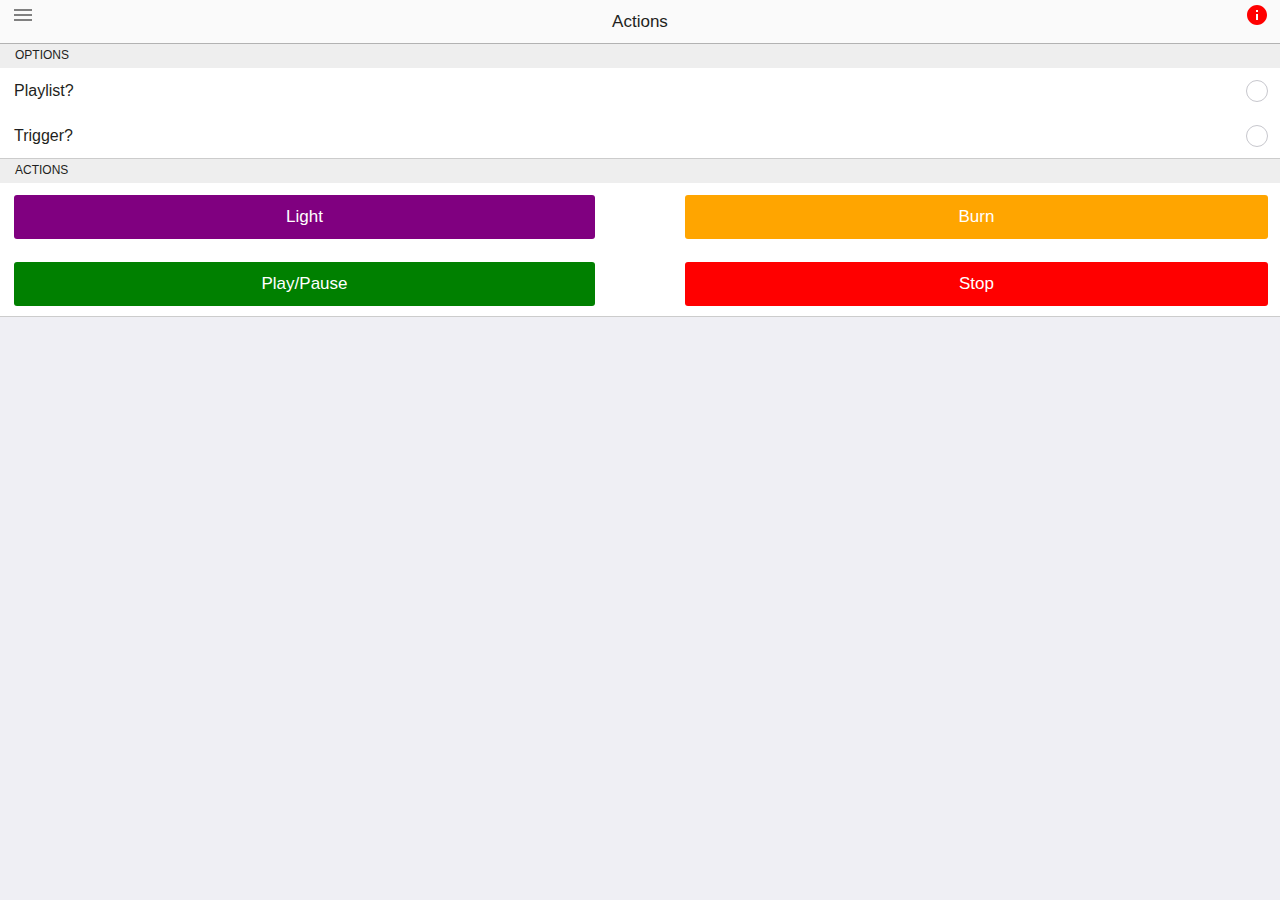
<file: Smartphone/index.html>
<!DOCTYPE html>
<html>
<head>
	<title>IMAGEPAINTING</title>
	<meta charset="utf-8" />
	<meta name="viewport" content="width=device-width, initial-scale=1.0">
	<link rel="stylesheet" href="css/onsenui-core.min.css">
	<link rel="stylesheet" id="theme" href="css/onsen-css.min.css">
	<link rel="stylesheet" href="css/imagepainting.css">
</head>

<body>
	<ons-splitter>
		<ons-splitter-side id="menu" side="left" width="220px" collapse swipeable>
			<ons-page>
				<ons-list>
					<ons-list-item onclick="fn.load('actions.html')" tappable>
						<div class="left" ><ons-icon icon="myActions"></ons-icon></div>
						<div class="center" >Actions</div>
					</ons-list-item>
					<ons-list-item onclick="fn.load('playlist.html')" tappable>
						<div class="left" ><ons-icon icon="myPlaylist"></ons-icon></div>
						<div class="center" >Playlist</div>
					</ons-list-item>
					<ons-list-item onclick="fn.load('parameters.html')" tappable>
						<div class="left" ><ons-icon icon="myParameters"></ons-icon></div>
						<div class="center" >Parameters</div>
					</ons-list-item>
					<ons-list-item onclick="fn.load('convert.html')" tappable>
						<div class="left" ><ons-icon icon="myUpload"></ons-icon></div>
						<div class="center" >Convert</div>
					</ons-list-item>
					<ons-list-item onclick="fn.load('generate.html')" tappable>
						<div class="left" ><ons-icon icon="myUpload"></ons-icon></div>
						<div class="center" >Generate</div>
					</ons-list-item>
					<ons-list-item onclick="fn.load('system.html')" tappable>
						<div class="left" ><ons-icon icon="mySystem"></ons-icon></div>
						<div class="center" >System</div>
					</ons-list-item>
				</ons-list>
			</ons-page>
		</ons-splitter-side>
		<ons-splitter-content id="content" page="actions.html"></ons-splitter-content>
	</ons-splitter>

	<template id="actions.html">
		<ons-page id="actions">
			<ons-toolbar>
				<div class="left"><ons-toolbar-button onclick="fn.open()"><ons-icon icon="myMenu"></ons-icon></ons-toolbar-button></div>
				<div class="center">Actions</div>
				<div class="right"><ons-toolbar-button id="btnStatus"><ons-icon id="iconStatus" icon="myStatus"></ons-icon></ons-toolbar-button></div>
			</ons-toolbar>
			<ons-list>
				<ons-list-header>OPTIONS</ons-list-header>
				<ons-list-item modifier="nodivider">
					<div class="left">Playlist?</div>
					<div class="right"><ons-checkbox id="ckPlaylist"></ons-checkbox></div>
				</ons-list-item>
				<ons-list-item modifier="nodivider">
					<div class="left">Trigger?</div>
					<div class="right"><ons-checkbox id="ckTrigger"></ons-checkbox></div>
				</ons-list-item>
				<ons-list-header>ACTIONS</ons-list-header>
				<ons-list-item modifier="nodivider">
					<div class="left" style="width: 47%;"><ons-button modifier="large" style="background-color: purple;" id="btnActionLight">Light</ons-button></div>
					<div class="right" style="width: 47%;"><ons-button modifier="large" style="background-color: orange;" id="btnActionBurn">Burn</ons-button></div>
				</ons-list-item>
				<ons-list-item modifier="nodivider">
					<div class="left" style="width: 47%;"><ons-button modifier="large" style="background-color: green;" id="btnActionPlay">Play/Pause</ons-button></div>
					<div class="right" style="width: 47%;"><ons-button modifier="large" style="background-color: red;" id="btnActionStop">Stop</ons-button></div>
				</ons-list-item>
			</ons-list>
			<ons-popover cancelable direction="down" id="popoverStatus">
				<div style="padding: 20px; text-align: center;" id="textStatus">READY</div>
			</ons-popover>
		</ons-page>
	</template>
	
	<template id="playlist.html">
		<ons-page id="playlist">
			<ons-toolbar>
				<div class="left"><ons-toolbar-button onclick="fn.open()"><ons-icon icon="myMenu"></ons-icon></ons-toolbar-button></div>
				<div class="center">Playlist</div>
				<div class="right"><ons-toolbar-button id="btnStatus"><ons-icon id="iconStatus" icon="myStatus"></ons-icon></ons-toolbar-button></div>
			</ons-toolbar>
			
			<ons-list>
				<ons-list-header>PLAYLIST</ons-list-header>
				<ons-list-item modifier="nodivider">
					<ons-select style="width: 100%;" id="selectPlaylist"><option value=""></option></ons-select>
				</ons-list-item>
				<ons-list-item modifier="nodivider">
					<div class="left" style="width: 47%;"><ons-button modifier="large" id="btnPlaylistRestore">Restore</ons-button></div>
					<div class="right" style="width: 47%;"><ons-button modifier="large" style="background-color: red;" id="btnPlaylistDelete">Delete</ons-button></div>
				</ons-list-item>	
				<ons-list-header>PARAMETER LIST</ons-list-header>
				<ons-list id="onsplaylist">
				
				</ons-list>
			</ons-list>
			
			<ons-popover cancelable direction="down" id="popoverStatus">
				<div style="padding: 20px; text-align: center;" id="textStatus">READY</div>
			</ons-popover>
			<ons-bottom-toolbar>
				<ons-row>
					<ons-col width="33%" style="text-align: center"><ons-button modifier="large" id="btnPlaylistSave">Save</ons-button></ons-col>
					<ons-col width="33%" style="text-align: center"><ons-button modifier="large" style="background-color: orange;" id="btnPlaylistDefault">Default</ons-button></ons-col>
					<ons-col width="33%" style="text-align: center"><ons-button modifier="large" style="background-color: red;" id="btnPlaylistFill">Fill</ons-button></ons-col>
				</ons-row>
			</ons-bottom-toolbar>
		</ons-page>
	</template>

	<template id="parameters.html">
		<ons-page id="parameters">
			<ons-toolbar>
				<div class="left"><ons-toolbar-button onclick="fn.open()"><ons-icon icon="myMenu"></ons-icon></ons-toolbar-button></div>
				<div class="center">Parameters</div>
				<div class="right"><ons-toolbar-button id="btnStatus"><ons-icon id="iconStatus" icon="myStatus"></ons-icon></ons-toolbar-button></div>
			</ons-toolbar>
			
			<ons-list>
				<ons-list-header>PARAMETER</ons-list-header>
				<ons-list-item modifier="nodivider">
					<ons-select style="width: 100%;" id="selectParameter"><option value=""></option></ons-select>
				</ons-list-item>
				<ons-list-item modifier="nodivider">
					<div class="left" style="width: 47%;"><ons-button modifier="large" id="btnRestore">Restore</ons-button></div>
					<div class="right" style="width: 47%;"><ons-button modifier="large" style="background-color: red;" id="btnDelete">Delete</ons-button></div>
				</ons-list-item>				
				<ons-list-header>BITMAP</ons-list-header>
				<ons-list-item modifier="nodivider">
					<ons-select style="width: 100%;" id="selectParameterBitmap"><option value=""></option></ons-select>
				</ons-list-item>
				<ons-list-item modifier="nodivider">
					<div class="left">Start:</div>
						<ons-range style="width: 100%;" id="sliderParameterIndexStart"></ons-range>
					<div class="right" id="textParameterIndexStart"></div>
				</ons-list-item>
				<ons-list-item modifier="nodivider">
					<div class="center">
						<canvas style="display: block; margin-left: auto; margin-right: auto; max-width: 100%; height: 40vw;" id="canvasParameterBitmap" width="0px" height="0px"></canvas>
					</div>
				</ons-list-item>
				<ons-list-item modifier="nodivider">
					<div class="left">Stop:</div>
						<ons-range style="width: 100%;" id="sliderParameterIndexStop"></ons-range>
					<div class="right" id="textParameterIndexStop"></div>
				</ons-list-item>
				<ons-list-item modifier="nodivider" expandable>
					BASIC
					<div class="expandable-content">
						<ons-list modifier="inset">
							<ons-list-item modifier="nodivider">
								<div class="left">Delay:</div>
								<div class="center"><ons-range style="width: 100%;" min="0" max="255" id="sliderDelay"></ons-range></div>
								<div class="right" id="textDelay"></div>
							</ons-list-item>
							<ons-list-item modifier="nodivider">
								<div class="left">Brightness:</div>
								<div class="center"><ons-range style="width: 100%;" min="0" max="255" id="sliderBrightness"></ons-range></div>
								<div class="right" id="textBrightness"></div>
							</ons-list-item>
							<ons-list-item modifier="nodivider">
								<div class="left">Color:</div>
								<div class="center"><ons-input style="width: 100%;" type="color" id="pickerColor"></ons-input></div>
							</ons-list-item>
							<ons-list-item modifier="nodivider">
									<div class="left">Invert?</div>
									<div class="right"><ons-checkbox id="ckInvert"></ons-checkbox></div>
							</ons-list-item>
						</ons-list>
					</div>
				</ons-list-item>
				<ons-list-item modifier="nodivider" expandable>
					REPEAT
					<div class="expandable-content">
						<ons-list modifier="inset">
							<ons-list-item modifier="nodivider">
								<div class="left">Repeat:</div>
								<div class="center"><ons-range style="width: 100%;" min="0" max="25" id="sliderRepeat"></ons-range></div>
								<div class="right" id="textRepeat"></div>
							</ons-list-item>
							<ons-list-item modifier="nodivider">
								<div class="left">Repeat?</div>
								<div class="right"><ons-checkbox id="ckRepeat"></ons-checkbox></div>
							</ons-list-item>
							<ons-list-item modifier="nodivider">
								<div class="left">Bounce?</div>
								<div class="right"><ons-checkbox id="ckBounce"></ons-checkbox></div>
							</ons-list-item>
						</ons-list>
					</div>
				</ons-list-item>
				<ons-list-item modifier="nodivider" expandable>
					END
					<div class="expandable-content">
						<ons-list modifier="inset">
							<ons-list-item modifier="nodivider">
								<div class="left">End Off?</div>
								<div class="right"><ons-checkbox id="ckEndOff"></ons-checkbox></div>
							</ons-list-item>
							<ons-list-item modifier="nodivider">
								<div class="left">End Color?</div>
								<div class="right"><ons-checkbox id="ckEndColor"></ons-checkbox></div>
							</ons-list-item>
						</ons-list>
					</div>
				</ons-list-item>
				<ons-list-item modifier="nodivider" expandable>
					VERTICAL CUT
					<div class="expandable-content">
						<ons-list modifier="inset">
							<ons-list-item modifier="nodivider">
								<div class="left">Vertical Cut:</div>
								<div class="center"><ons-range style="width: 100%;" min="0" max="25" id="sliderVcut"></ons-range></div>
								<div class="right" id="textVcut"></div>
							</ons-list-item>
							<ons-list-item modifier="nodivider">
								<div class="left">Vertical Cut Off?</div>
								<div class="right"><ons-checkbox id="ckVcutOff"></ons-checkbox></div>
							</ons-list-item>
							<ons-list-item modifier="nodivider">
								<div class="left">Vertical Cut Color?</div>
								<div class="right"><ons-checkbox id="ckVcutColor"></ons-checkbox></div>
							</ons-list-item>
						</ons-list>
					</div>
				</ons-list-item>
				<ons-list-item modifier="nodivider" expandable>
					HORIZONTAL CUT
					<div class="expandable-content">
						<ons-list modifier="inset">
							<ons-list-item modifier="nodivider">
								<div class="left">Horizontal Cut:</div>
								<div class="center"><ons-range style="width: 100%;" min="0" max="25" id="sliderHcut"></ons-range></div>
								<div class="right" id="textHcut"></div>
							</ons-list-item>
							<ons-list-item modifier="nodivider">
								<div class="left">Horizontal Cut Off?</div>
								<div class="right"><ons-checkbox id="ckHcutOff"></ons-checkbox></div>
							</ons-list-item>
							<ons-list-item modifier="nodivider">
								<div class="left">Horizontal Cut Color?</div>
								<div class="right"><ons-checkbox id="ckHcutColor"></ons-checkbox></div>
							</ons-list-item>
						</ons-list>
					</div>
				</ons-list-item>
				<ons-list-item modifier="nodivider" expandable>
					COUNTDOWN
					<div class="expandable-content">
						<ons-list modifier="inset">
							<ons-list-item modifier="nodivider">
								<div class="left">Countdown:</div>
								<div class="center"><ons-range style="width: 100%;" min="0" max="15000" id="sliderCountdown"></ons-range></div>
								<div class="right" id="textCountdown"></div>
							</ons-list-item>
							<ons-list-item modifier="nodivider">
								<div class="left">Countdown?</div>
								<div class="right"><ons-checkbox id="ckCountdown"></ons-checkbox></div>
							</ons-list-item>
						</ons-list>
					</div>
				</ons-list-item>
			</ons-list>
			
			<ons-popover cancelable direction="down" id="popoverStatus">
				<div style="padding: 20px; text-align: center;" id="textStatus">READY</div>
			</ons-popover>
			<ons-bottom-toolbar>
				<ons-row>
					<ons-col width="33%" style="text-align: center"><ons-button modifier="large" id="btnSave">Save</ons-button></ons-col>
					<ons-col width="33%" style="text-align: center"><ons-button modifier="large" style="background-color: orange;" id="btnDefault">Default</ons-button></ons-col>
					<ons-col width="33%" style="text-align: center"><ons-button modifier="large" style="background-color: red;" id="btnAdd">Add</ons-button></ons-col>
				</ons-row>
			</ons-bottom-toolbar>
		</ons-page>
	</template>

	<template id="convert.html">
		<ons-page id="convert">
			<ons-toolbar>
				<div class="left"><ons-toolbar-button onclick="fn.open()"><ons-icon icon="myMenu"></ons-icon></ons-toolbar-button></div>
				<div class="center">Convert</div>
				<div class="right"><ons-toolbar-button id="btnStatus"><ons-icon id="iconStatus" icon="myStatus"></ons-icon></ons-toolbar-button></div>
			</ons-toolbar>
			
			<ons-list>
				<ons-list-header>FILE</ons-list-header>
				<ons-list-item modifier="nodivider">
					<input style="width: 100%;" type="file" id="selectConvert"></input>
				</ons-list-item>
				<ons-list-item modifier="nodivider">
					<canvas style="display: block; margin-left: auto; margin-right: auto; max-width: 100%; height: 50vw;" id="canvasConvert" width="0px" height="0px"></canvas>
				</ons-list-item>
				<ons-list-header>OPTIONS</ons-list-header>
				<ons-list-item modifier="nodivider">
					<div class="left">Gamma:</div>
					<div class="right">
						<ons-select id="selectConvertGamma">
							<option value="1.0">1.0</option>
							<option value="1.3">1.3</option>
							<option value="1.6">1.6</option>					
							<option value="1.9">1.9</option>
							<option value="2.2">2.2</option>
							<option value="2.5" selected="selected">2.5</option>
							<option value="2.8">2.8</option>
							<option value="3.1">3.1</option>
						</ons-select>
					</div>
				</ons-list-item>
				<ons-list-item modifier="nodivider">
					<div class="left">Orientation:</div>
					<div class="right">
						<ons-select id="selectConvertOrientation">
							<option value="-90">-90°</option>
							<option value="0">0°</option>
							<option value="90" selected="selected">+90°</option>					
							<option value="180">+180°</option>
						</ons-select>
					</div>
				</ons-list-item>
				<ons-list-item modifier="nodivider">
					<div class="left">Pixels:</div>
					<ons-range style="width: 100%;" id="sliderConvertPixels"></ons-range>
					<div class="right" id="textConvertPixels"></div>
				</ons-list-item>
			</ons-list>
			
			<ons-popover cancelable direction="down" id="popoverStatus">
				<div style="padding: 20px; text-align: center;" id="textStatus">READY</div>
			</ons-popover>
			<ons-bottom-toolbar>
				<ons-row>
					<ons-col width="50%"><ons-button modifier="large" style="background-color: orange;" id="btnConvertUpload">Upload</ons-button></ons-col>
					<ons-col width="50%"><ons-button modifier="large" id="btnConvertDownload">Download</ons-button></ons-col>
				</ons-row>
			</ons-bottom-toolbar>
		</ons-page>
	</template>
	
	<template id="generate.html">
		<ons-page id="generate">
			<ons-toolbar>
				<div class="left"><ons-toolbar-button onclick="fn.open()"><ons-icon icon="myMenu"></ons-icon></ons-toolbar-button></div>
				<div class="center">Generate</div>
				<div class="right"><ons-toolbar-button id="btnStatus"><ons-icon id="iconStatus" icon="myStatus"></ons-icon></ons-toolbar-button></div>
			</ons-toolbar>
			
			<ons-list>
				<ons-list-header>EFFECT</ons-list-header>
				<ons-list-item modifier="nodivider">
					<ons-select style="width: 100%;" id="selectGenerate">
						<option value="generateCircle" selected="selected">Random Circle </option>
						<option value="generateRainbow">Random Rainbow </option>
				</ons-select>
				</ons-list-item>
				<ons-list-item modifier="nodivider">
					<canvas style="display: block; margin-left: auto; margin-right: auto; max-width: 100%; height: 50vw;" id="canvasGenerate" width="0px" height="0px"></canvas>
				</ons-list-item>
				<ons-list-header>OPTIONS</ons-list-header>
				<ons-list-item modifier="nodivider">
					<div class="left">Gamma:</div>
					<div class="right">
						<ons-select id="selectGenerateGamma">
							<option value="1.0">1.0</option>
							<option value="1.3">1.3</option>
							<option value="1.6">1.6</option>					
							<option value="1.9">1.9</option>
							<option value="2.2">2.2</option>
							<option value="2.5" selected="selected">2.5</option>
							<option value="2.8">2.8</option>
							<option value="3.1">3.1</option>
						</ons-select>
					</div>
				</ons-list-item>
				<ons-list-item modifier="nodivider">
					<div class="left">Orientation:</div>
					<div class="right">
						<ons-select id="selectGenerateOrientation">
							<option value="-90">-90°</option>
							<option value="0">0°</option>
							<option value="90" selected="selected">+90°</option>					
							<option value="180">+180°</option>
						</ons-select>
					</div>
				</ons-list-item>
				<ons-list-item modifier="nodivider">
					<div class="left">Pixels:</div>
					<ons-range style="width: 100%;" id="sliderGeneratePixels"></ons-range>
					<div class="right" id="textGeneratePixels"></div>
				</ons-list-item>
			</ons-list>

			<ons-popover cancelable direction="down" id="popoverStatus">
				<div style="padding: 20px; text-align: center;" id="textStatus">READY</div>
			</ons-popover>
			<ons-bottom-toolbar>
				<ons-row>
					<ons-col width="33%"><ons-button modifier="large" style="background-color: orange;" id="btnGenerateUpload">Upload</ons-button></ons-col>
					<ons-col width="33%"><ons-button modifier="large" id="btnGenerateDownload">Download</ons-button></ons-col>
					<ons-col width="33%"><ons-button modifier="large" style="background-color: red;" id="btnGenerateRefresh">Refresh</ons-button></ons-col>
				</ons-row>
			</ons-bottom-toolbar>
		</ons-page>
	</template>

	<template id="system.html">
		<ons-page id="system">
			<ons-toolbar>
				<div class="left"><ons-toolbar-button onclick="fn.open()"><ons-icon icon="myMenu"></ons-icon></ons-toolbar-button></div>
				<div class="center">System</div>
				<div class="right"><ons-toolbar-button id="btnStatus"><ons-icon id="iconStatus" icon="myStatus"></ons-icon></ons-toolbar-button></div>
			</ons-toolbar>
			<ons-list>
				<ons-list-header>ESP8266 UPLOAD</ons-list-header>				
				<ons-list-item modifier="nodivider">
					<input style="width: 100%;" type="file" id="selectSystemUpload"></input>
				</ons-list-item>
				<ons-list-item modifier="nodivider">
					<div class="left" style="width: 47%;"><ons-button modifier="large" style="background-color: orange;" id="btnSystemUpload">Upload</ons-button></div>
				</ons-list-item>
				<ons-list-header>ESP8266 PIXELS</ons-list-header>
				<ons-list-item modifier="nodivider">
					<div class="left">Pixels:</div>
					<div class="right" id="textSystemPixels"></div>
				</ons-list-item>
				<ons-list-header>ESP8266 FILELIST</ons-list-header>
				<ons-list-item modifier="nodivider">
					<ons-select style="width: 100%;" id="selectSystem"><option value=""></option></ons-select>
				</ons-list-item>
				<ons-list-item modifier="nodivider">
					<div class="left">Size:</div>
					<div class="right" id="textSystemSize"></div>
				</ons-list-item>
				<ons-list-item modifier="nodivider">
					<div class="left" style="width: 47%;"><ons-button modifier="large" id="btnSystemDownload">Download</ons-button></div>
					<div class="right" style="width: 47%;"><ons-button modifier="large" style="background-color: red;" id="btnSystemDelete">Delete</ons-button></div>
				</ons-list-item>
				<ons-list-header>ESP8266 FILESYSTEM</ons-list-header>
				<ons-list-item modifier="nodivider">
					<canvas style="display: block; margin-left: auto; margin-right: auto; max-width: 100%; height: 50vw;" id="canvasSystem" width="300px" height="300px">></canvas>
				</ons-list-item>
			</ons-list>
			<ons-popover cancelable direction="down" id="popoverStatus">
				<div style="padding: 20px; text-align: center;" id="textStatus">READY</div>
			</ons-popover>
		</ons-page>
	</template>

</body>
<script src="js/pieChart.js"></script>
<script src="js/canvastobmp.js"></script>
<script src="js/drawtocanvas.js"></script>
<script src="js/generatetocanvas.js"></script>
<script src="js/imagepainting.js"></script>
<script src="js/action.js"></script>
<script src="js/parameter.js"></script>
<script src="js/system.js"></script>
<script src="js/playlist.js"></script>
<script src="js/onsenui.min.js"></script>
</html>
</file>
<file: Smartphone/css/imagepainting.css>
.fa-myAdd{
	width: 56px;
	height: 56px;
	background-color: transparent;
	background-image: url("data:image/svg+xml,%3Csvg xmlns='http://www.w3.org/2000/svg' width='56' height='56' viewBox='0 0 512 512'%3E%3Cline x1='256' y1='112' x2='256' y2='400' style='fill:none;stroke:grey;stroke-linecap:round;stroke-linejoin:round;stroke-width:32px'/%3E%3Cline x1='400' y1='256' x2='112' y2='256' style='fill:none;stroke:grey;stroke-linecap:round;stroke-linejoin:round;stroke-width:32px'/%3E%3C/svg%3E");
}

.fa-myRefresh{
	width: 56px;
	height: 56px;
	background-color: transparent;
	background-image: url("data:image/svg+xml,%3Csvg xmlns='http://www.w3.org/2000/svg' width='56' height='56' viewBox='0 0 512 512'%3E%3Cpath d='M434.67,285.59v-29.8C434.67,157.06,354.43,77,255.47,77a179,179,0,0,0-140.14,67.36m-38.53,82v29.8C76.8,355,157,435,256,435a180.45,180.45,0,0,0,140-66.92' style='fill:none;stroke:grey;stroke-linecap:round;stroke-linejoin:round;stroke-width:32px'/%3E%3Cpolyline points='32 256 76 212 122 256' style='fill:none;stroke:grey;stroke-linecap:round;stroke-linejoin:round;stroke-width:32px'/%3E%3Cpolyline points='480 256 436 300 390 256' style='fill:none;stroke:grey;stroke-linecap:round;stroke-linejoin:round;stroke-width:32px'/%3E%3C/svg%3E");
}

.fa-mySend{
	width: 56px;
	height: 56px;
	background-color: transparent;
	background-image: url("data:image/svg+xml,%3Csvg xmlns='http://www.w3.org/2000/svg' width='56' height='56' viewBox='0 0 512 512'%3E%3Cpolyline points='416 128 192 384 96 288' style='fill:none;stroke:grey;stroke-linecap:round;stroke-linejoin:round;stroke-width:32px'/%3E%3C/svg%3E");
}

.fa-myTrash{
	width: 24px;
	height: 24px;
	background-color: transparent;
	background-image: url("data:image/svg+xml,%3Csvg xmlns='http://www.w3.org/2000/svg' width='24' height='24' viewBox='0 0 512 512'%3E%3Cpath d='M296,64H216a7.91,7.91,0,0,0-8,8V96h96V72A7.91,7.91,0,0,0,296,64Z' style='fill:none'/%3E%3Cpath d='M432,96H336V72a40,40,0,0,0-40-40H216a40,40,0,0,0-40,40V96H80a16,16,0,0,0,0,32H97L116,432.92c1.42,26.85,22,47.08,48,47.08H348c26.13,0,46.3-19.78,48-47L415,128h17a16,16,0,0,0,0-32ZM192.57,416H192a16,16,0,0,1-16-15.43l-8-224a16,16,0,1,1,32-1.14l8,224A16,16,0,0,1,192.57,416ZM272,400a16,16,0,0,1-32,0V176a16,16,0,0,1,32,0ZM304,96H208V72a7.91,7.91,0,0,1,8-8h80a7.91,7.91,0,0,1,8,8Zm32,304.57A16,16,0,0,1,320,416h-.58A16,16,0,0,1,304,399.43l8-224a16,16,0,1,1,32,1.14Z'/%3E%3C/svg%3E");
}

.fa-myMenu{
	width: 24px;
	height: 24px;
	background-color: transparent;
	background-image: url("data:image/svg+xml,%3Csvg xmlns='http://www.w3.org/2000/svg' width='24' height='24' viewBox='0 0 24 24'%3E%3Cpath d='M0 0h24v24H0z' fill='none'/%3E%3Cpath fill='grey' d='M3 18h18v-2H3v2zm0-5h18v-2H3v2zm0-7v2h18V6H3z'/%3E%3C/svg%3E%0A");
}

.fa-myActions{
	width: 24px;
	height: 24px;
	background-color: transparent;
	background-image: url("data:image/svg+xml,%3Csvg xmlns='http://www.w3.org/2000/svg' width='24' height='24' viewBox='0 0 24 24'%3E%3Cpath d='M0 0h24v24H0z' fill='none'/%3E%3Cpath fill='grey' d='M9.4 10.5l4.77-8.26C13.47 2.09 12.75 2 12 2c-2.4 0-4.6.85-6.32 2.25l3.66 6.35.06-.1zM21.54 9c-.92-2.92-3.15-5.26-6-6.34L11.88 9h9.66zm.26 1h-7.49l.29.5 4.76 8.25C21 16.97 22 14.61 22 12c0-.69-.07-1.35-.2-2zM8.54 12l-3.9-6.75C3.01 7.03 2 9.39 2 12c0 .69.07 1.35.2 2h7.49l-1.15-2zm-6.08 3c.92 2.92 3.15 5.26 6 6.34L12.12 15H2.46zm11.27 0l-3.9 6.76c.7.15 1.42.24 2.17.24 2.4 0 4.6-.85 6.32-2.25l-3.66-6.35-.93 1.6z'/%3E%3C/svg%3E%0A");
}

.fa-myParameters{
	width: 24px;
	height: 24px;
	background-color: transparent;
	background-image: url("data:image/svg+xml,%3Csvg xmlns='http://www.w3.org/2000/svg' width='24' height='24' viewBox='0 0 24 24'%3E%3Cpath d='M0 0h24v24H0z' fill='none'/%3E%3Cpath fill='grey' d='M12 10c-1.1 0-2 .9-2 2s.9 2 2 2 2-.9 2-2-.9-2-2-2zm7-7H5c-1.11 0-2 .9-2 2v14c0 1.1.89 2 2 2h14c1.11 0 2-.9 2-2V5c0-1.1-.89-2-2-2zm-1.75 9c0 .23-.02.46-.05.68l1.48 1.16c.13.11.17.3.08.45l-1.4 2.42c-.09.15-.27.21-.43.15l-1.74-.7c-.36.28-.76.51-1.18.69l-.26 1.85c-.03.17-.18.3-.35.3h-2.8c-.17 0-.32-.13-.35-.29l-.26-1.85c-.43-.18-.82-.41-1.18-.69l-1.74.7c-.16.06-.34 0-.43-.15l-1.4-2.42c-.09-.15-.05-.34.08-.45l1.48-1.16c-.03-.23-.05-.46-.05-.69 0-.23.02-.46.05-.68l-1.48-1.16c-.13-.11-.17-.3-.08-.45l1.4-2.42c.09-.15.27-.21.43-.15l1.74.7c.36-.28.76-.51 1.18-.69l.26-1.85c.03-.17.18-.3.35-.3h2.8c.17 0 .32.13.35.29l.26 1.85c.43.18.82.41 1.18.69l1.74-.7c.16-.06.34 0 .43.15l1.4 2.42c.09.15.05.34-.08.45l-1.48 1.16c.03.23.05.46.05.69z'/%3E%3C/svg%3E%0A");
}

.fa-myPlaylist{
	width: 24px;
	height: 24px;
	background-color: transparent;
	background-image: url("data:image/svg+xml,%3Csvg xmlns='http://www.w3.org/2000/svg' width='24' height='24' viewBox='0 0 512 512'%3E%3Cline x1='160' y1='144' x2='448' y2='144' style='fill:none;stroke:grey;stroke-linecap:round;stroke-linejoin:round;stroke-width:48px'/%3E%3Cline x1='160' y1='256' x2='448' y2='256' style='fill:none;stroke:grey;stroke-linecap:round;stroke-linejoin:round;stroke-width:48px'/%3E%3Cline x1='160' y1='368' x2='448' y2='368' style='fill:none;stroke:grey;stroke-linecap:round;stroke-linejoin:round;stroke-width:48px'/%3E%3Ccircle cx='80' cy='144' r='16' style='fill:none;stroke:grey;stroke-linecap:round;stroke-linejoin:round;stroke-width:32px'/%3E%3Ccircle cx='80' cy='256' r='16' style='fill:none;stroke:grey;stroke-linecap:round;stroke-linejoin:round;stroke-width:32px'/%3E%3Ccircle cx='80' cy='368' r='16' style='fill:none;stroke:grey;stroke-linecap:round;stroke-linejoin:round;stroke-width:32px'/%3E%3C/svg%3E");
}

.fa-myUpload{
	width: 24px;
	height: 24px;
	background-color: transparent;
	background-image: url("data:image/svg+xml,%3Csvg xmlns='http://www.w3.org/2000/svg' width='24' height='24' viewBox='0 0 24 24'%3E%3Cpath d='M0 0h24v24H0z' fill='none'/%3E%3Cpath fill='grey' d='M19.35 10.04C18.67 6.59 15.64 4 12 4 9.11 4 6.6 5.64 5.35 8.04 2.34 8.36 0 10.91 0 14c0 3.31 2.69 6 6 6h13c2.76 0 5-2.24 5-5 0-2.64-2.05-4.78-4.65-4.96zM14 13v4h-4v-4H7l5-5 5 5h-3z'/%3E%3C/svg%3E%0A");
}

.fa-myDownload{
	width: 24px;
	height: 24px;
	background-color: transparent;
	background-image: url("data:image/svg+xml,%3Csvg xmlns='http://www.w3.org/2000/svg' width='24' height='24' viewBox='0 0 24 24'%3E%3Cpath d='M0 0h24v24H0z' fill='none'/%3E%3Cpath fill='grey' d='M19.35 10.04C18.67 6.59 15.64 4 12 4 9.11 4 6.6 5.64 5.35 8.04 2.34 8.36 0 10.91 0 14c0 3.31 2.69 6 6 6h13c2.76 0 5-2.24 5-5 0-2.64-2.05-4.78-4.65-4.96zM17 13l-5 5-5-5h3V9h4v4h3z'/%3E%3C/svg%3E%0A");
}

.fa-mySystem{
	width: 24px;
	height: 24px;
	background-color: transparent;
	background-image: url("data:image/svg+xml,%3Csvg xmlns='http://www.w3.org/2000/svg' width='24' height='24' viewBox='0 0 24 24'%3E%3Cpath clip-rule='evenodd' fill='none' d='M0 0h24v24H0z'/%3E%3Cpath fill='grey' d='M22.7 19l-9.1-9.1c.9-2.3.4-5-1.5-6.9-2-2-5-2.4-7.4-1.3L9 6 6 9 1.6 4.7C.4 7.1.9 10.1 2.9 12.1c1.9 1.9 4.6 2.4 6.9 1.5l9.1 9.1c.4.4 1 .4 1.4 0l2.3-2.3c.5-.4.5-1.1.1-1.4z'/%3E%3C/svg%3E%0A");
}

.fa-myStatus{
	width: 24px;
	height: 24px;
	background-color: transparent;
	background-image: url("data:image/svg+xml,%3Csvg xmlns='http://www.w3.org/2000/svg' width='24' height='24' viewBox='0 0 24 24'%3E%3Cpath d='M0 0h24v24H0z' fill='none'/%3E%3Cpath fill='grey' d='M12 2C6.48 2 2 6.48 2 12s4.48 10 10 10 10-4.48 10-10S17.52 2 12 2zm1 15h-2v-6h2v6zm0-8h-2V7h2v2z'/%3E%3C/svg%3E%0A");
}

.fa-myStatusRed{
	width: 24px;
	height: 24px;
	background-color: transparent;
	background-image: url("data:image/svg+xml,%3Csvg xmlns='http://www.w3.org/2000/svg' width='24' height='24' viewBox='0 0 24 24'%3E%3Cpath d='M0 0h24v24H0z' fill='none'/%3E%3Cpath fill='red' d='M12 2C6.48 2 2 6.48 2 12s4.48 10 10 10 10-4.48 10-10S17.52 2 12 2zm1 15h-2v-6h2v6zm0-8h-2V7h2v2z'/%3E%3C/svg%3E%0A");
}

.fa-myStatusGreen{
	width: 24px;
	height: 24px;
	background-color: transparent;
	background-image: url("data:image/svg+xml,%3Csvg xmlns='http://www.w3.org/2000/svg' width='24' height='24' viewBox='0 0 24 24'%3E%3Cpath d='M0 0h24v24H0z' fill='none'/%3E%3Cpath fill='green' d='M12 2C6.48 2 2 6.48 2 12s4.48 10 10 10 10-4.48 10-10S17.52 2 12 2zm1 15h-2v-6h2v6zm0-8h-2V7h2v2z'/%3E%3C/svg%3E%0A");
}

.fa-myStatusOrange{
	width: 24px;
	height: 24px;
	background-color: transparent;
	background-image: url("data:image/svg+xml,%3Csvg xmlns='http://www.w3.org/2000/svg' width='24' height='24' viewBox='0 0 24 24'%3E%3Cpath d='M0 0h24v24H0z' fill='none'/%3E%3Cpath fill='orange' d='M12 2C6.48 2 2 6.48 2 12s4.48 10 10 10 10-4.48 10-10S17.52 2 12 2zm1 15h-2v-6h2v6zm0-8h-2V7h2v2z'/%3E%3C/svg%3E%0A");
}
</file>
<file: Smartphone/css/onsenui-core.min.css>
ons-gesture-detector,ons-navigator,ons-page,ons-tabbar{display:block;touch-action:manipulation}ons-action-sheet,ons-alert-dialog,ons-dialog,ons-navigator,ons-splitter,ons-tabbar,ons-toast{position:absolute;top:0;left:0;bottom:0;right:0;overflow:hidden;touch-action:manipulation}ons-toast{pointer-events:none}ons-toast .toast{pointer-events:auto}ons-tab{-webkit-transform:translate3d(0,0,0);transform:translate3d(0,0,0)}ons-action-sheet,ons-alert-dialog,ons-dialog,ons-navigator,ons-page,ons-tabbar,ons-toast{z-index:2}ons-fab,ons-speed-dial{z-index:10001}ons-bottom-toolbar,ons-toolbar:not([inline]){position:absolute;left:0;right:0;z-index:10000}ons-toolbar:not([inline]){top:0}ons-bottom-toolbar{bottom:0}.page,.page--material,.page--material__content,.page__content{background-color:transparent!important;background:0 0!important}.page__content{overflow:auto;-webkit-overflow-scrolling:touch;z-index:0;-ms-touch-action:pan-y}.page.overflow-visible,.page.overflow-visible .page,.page.overflow-visible .page__content,.page.overflow-visible ons-navigator,.page.overflow-visible ons-splitter{overflow:visible}.page.overflow-visible .page__content.content-swiping,.page.overflow-visible .page__content.content-swiping .page,.page.overflow-visible .page__content.content-swiping .page__content{overflow:auto}.page[status-bar-fill]>.page__content{top:20px}.page[status-bar-fill]>.toolbar{padding-top:20px;box-sizing:content-box}.page[status-bar-fill]>.toolbar:not(.toolbar--cover-content)+.page__background+.page__content,.page[status-bar-fill]>.toolbar:not(.toolbar--transparent)+.page__background{top:64px}.page[status-bar-fill]>.toolbar--material:not(.toolbar--cover-content)+.page__background+.page__content,.page[status-bar-fill]>.toolbar--material:not(.toolbar-transparent)+.page__background{top:76px}.page[status-bar-fill]>.toolbar.toolbar--transparent+.page__background{top:0}ons-tabbar[status-bar-fill]>.tabbar--top__content{top:71px}ons-tabbar[status-bar-fill]>.tabbar--top{padding-top:22px}ons-tabbar[position=top] .page[status-bar-fill]>.page__content{top:0}.toolbar+.page__background+.page__content ons-tabbar[status-bar-fill]>.tabbar--top{top:0}.toolbar+.page__background+.page__content ons-tabbar[status-bar-fill]>.tabbar--top__content{top:49px}.page__content>.list:not(.list--material):first-child{margin-top:-1px}.page--wrapper>.page__background{display:none}ons-action-sheet[disabled],ons-alert-dialog[disabled],ons-dialog[disabled],ons-popover[disabled]{pointer-events:none;opacity:.75}ons-list-item[disabled]{pointer-events:none}ons-range[disabled]{opacity:.3;pointer-events:none}ons-pull-hook{position:relative;display:block;margin:auto;text-align:center;z-index:20002}ons-splitter,ons-splitter-content,ons-splitter-mask,ons-splitter-side{display:block;position:absolute;left:0;right:0;top:0;bottom:0;box-sizing:border-box;z-index:0}ons-splitter-mask{z-index:4;background-color:rgba(0,0,0,.1);display:none;opacity:0}ons-splitter-content{z-index:2}ons-splitter-side{right:auto;z-index:2}ons-splitter-side[side=right]{right:0;left:auto}ons-splitter-side[mode=collapse]{z-index:5;left:auto;right:100%}ons-splitter-side[side=right][mode=collapse]{right:auto;left:100%}ons-splitter-side[mode=split]{z-index:3}ons-toolbar-button>ons-icon[icon*=ion-]{font-size:26px}ons-range,ons-select{display:inline-block}ons-range>input{min-width:50px;width:100%}ons-select>select{width:100%}ons-carousel[disabled]{pointer-events:none;opacity:.75}ons-carousel[fullscreen]{height:100%}.ons-status-bar-mock{position:absolute;width:100%;height:20px;padding:0 16px 0 6px;box-sizing:border-box;z-index:30000;display:-webkit-flex;display:flex;-webkit-justify-content:space-between;justify-content:space-between;font-size:12px;line-height:20px;font-family:Arial,Helvetica}.ons-status-bar-mock i{padding:0 2px}.ons-status-bar-mock.android{color:#fff;background-color:#222;font-family:Roboto,Arial,Helvetica}.ons-status-bar-mock.android~*{top:20px;bottom:0;position:inherit;width:100%}.ons-ios-scroll-fix .page:not(.page--wrapper)[shown]>.page__content{overflow-y:hidden}.ons-ios-scroll-fix ons-splitter-side>.page:not(.page--wrapper)[shown]>.page__content{overflow-y:auto}ons-row{display:-webkit-flex;display:-moz-flex;display:flex;-webkit-flex-wrap:wrap;flex-wrap:wrap;width:100%;box-sizing:border-box}ons-row[align=top],ons-row[vertical-align=top]{box-align:start;-webkit-align-items:flex-start;-moz-align-items:flex-start;align-items:flex-start}ons-row[align=bottom],ons-row[vertical-align=bottom]{box-align:end;-webkit-align-items:flex-end;-moz-align-items:flex-end;align-items:flex-end}ons-row[align=center],ons-row[vertical-align=center]{box-align:center;-webkit-align-items:center;-moz-align-items:center;align-items:center;text-align:inherit}ons-row+ons-row{padding-top:0}ons-col{-webkit-flex:1;-moz-flex:1;flex:1;display:block;width:100%;box-sizing:border-box}ons-col[align=top],ons-col[vertical-align=top]{-webkit-align-self:flex-start;align-self:flex-start}ons-col[align=bottom],ons-col[vertical-align=bottom]{-webkit-align-self:flex-end;align-self:flex-end}ons-col[align=center],ons-col[vertical-align=center]{-webkit-align-self:center;-moz-align-self:center;-ms-flex-item-align:center;text-align:inherit}.ons-icon{display:inline-block;line-height:inherit;font-style:normal;font-weight:400;font-size:inherit;text-rendering:auto;-webkit-font-smoothing:antialiased;-moz-osx-font-smoothing:grayscale}.segment__button .ons-icon{line-height:normal;line-height:initial}:not(ons-toolbar-button):not(ons-action-sheet-button):not(.segment__button)>.ons-icon--ion{line-height:.75em;vertical-align:-25%}.ons-icon[spin]{-webkit-animation:ons-icon-spin 2s infinite linear;animation:ons-icon-spin 2s infinite linear}@-webkit-keyframes ons-icon-spin{0%{-webkit-transform:rotate(0)}100%{-webkit-transform:rotate(359deg)}}@keyframes ons-icon-spin{0%{-webkit-transform:rotate(0);transform:rotate(0)}100%{-webkit-transform:rotate(359deg);transform:rotate(359deg)}}.ons-icon[rotate="90"]{-webkit-transform:rotate(90deg);transform:rotate(90deg)}.ons-icon[rotate="180"]{-webkit-transform:rotate(180deg);transform:rotate(180deg)}.ons-icon[rotate="270"]{-webkit-transform:rotate(270deg);transform:rotate(270deg)}.ons-icon[fixed-width]{width:1.28571429em;text-align:center}.ons-icon--lg{font-size:1.33333333em;line-height:.75em;vertical-align:-15%}.ons-icon--2x{font-size:2em}.ons-icon--3x{font-size:3em}.ons-icon--4x{font-size:4em}.ons-icon--5x{font-size:5em}.ons-icon.fa{font-family:'Font Awesome 5 Brands','Font Awesome 5 Free';font-weight:900}ons-checkbox,ons-input,ons-radio,ons-search-input{display:inline-block;position:relative}ons-input .text-input,ons-search-input .search-input{width:100%;display:inline-block}ons-input .text-input__label:not(.text-input--material__label){display:none}ons-input:not([float]) .text-input--material__label--active{display:none}ons-checkbox[disabled],ons-input[disabled],ons-radio[disabled],ons-search-input[disabled],ons-segment[disabled]{opacity:.5;pointer-events:none}ons-input input.text-input--material::-webkit-input-placeholder{color:transparent}ons-input input.text-input--material::-moz-placeholder{color:transparent}ons-input input.text-input--material:-ms-input-placeholder{color:transparent}@media (orientation:landscape){html[onsflag-iphonex-landscape] ons-splitter-side[side=left] .page__content{padding-right:0}html[onsflag-iphonex-landscape] ons-splitter-side[side=right] .page__content{padding-left:0}}@media (orientation:landscape){html[onsflag-iphonex-landscape] .page__content>ons-progress-bar>.progress-bar{margin-left:-44px;margin-right:-44px;width:calc(100% + 88px)}}@media (orientation:landscape){html[onsflag-iphonex-landscape] ons-splitter-side[side=right] .page__content>.list:not(.list--inset){margin-left:0}html[onsflag-iphonex-landscape] ons-splitter-side[side=right] .page__content>.list:not(.list--inset)>.list-header{padding-left:15px}html[onsflag-iphonex-landscape] ons-splitter-side[side=right] .page__content>.list:not(.list--inset)>.list-item{padding-left:14px}html[onsflag-iphonex-landscape] ons-splitter-side[side=left] .page__content>.list:not(.list--inset){margin-right:0}html[onsflag-iphonex-landscape] ons-splitter-side[side=left] .page__content>.list:not(.list--inset)>.list-item--chevron:before{right:16px}html[onsflag-iphonex-landscape] ons-splitter-side[side=left] .page__content>.list:not(.list--inset)>.list-item>.list-item__center:last-child{padding-right:6px}html[onsflag-iphonex-landscape] ons-splitter-side[side=left] .page__content>.list:not(.list--inset)>.list-item>.list-item__right{padding-right:12px}html[onsflag-iphonex-landscape] ons-splitter-side[side=left] .page__content>.list:not(.list--inset)>.list-item>.list-item--chevron__right{padding-right:30px}}ons-progress-bar{display:block}ons-progress-circular{display:inline-block;width:32px;height:32px}ons-progress-circular>svg.progress-circular{width:100%;height:100%}.ripple{display:block;position:absolute;overflow:hidden;top:0;left:0;right:0;bottom:0;pointer-events:none}.ripple__background{background:rgba(255,255,255,.2);position:absolute;top:0;left:0;right:0;bottom:0;opacity:0;pointer-events:none}.ripple__wave{background:rgba(255,255,255,.2);width:0;height:0;border-radius:50%;position:absolute;top:0;left:0;z-index:0;pointer-events:none}.button--material--flat .ripple__background,.button--material--flat .ripple__wave,ons-list-item .ripple__background,ons-list-item .ripple__wave{background:rgba(189,189,189,.3)}.ripple--light-gray__background,.ripple--light-gray__wave{background:rgba(189,189,189,.3)}.ons-swiper{overflow:hidden;display:block;box-sizing:border-box}.ons-swiper-target{display:-webkit-flex;display:flex;height:100%;z-index:1;-webkit-flex-direction:row;flex-direction:row}.ons-swiper-target--vertical{-webkit-flex-direction:column;flex-direction:column}.ons-swiper-target>*{height:inherit;-webkit-flex-shrink:0;flex-shrink:0;box-sizing:border-box;width:100%;position:relative!important}.ons-swiper-target.active:not(.swiping)>.page:not([shown]){visibility:hidden}.ons-swiper-tabbar .tabbar--material__button:after{display:none}.ons-swiper-blocker{display:block;position:absolute;top:0;bottom:0;left:0;right:0;pointer-events:none}
</file>
